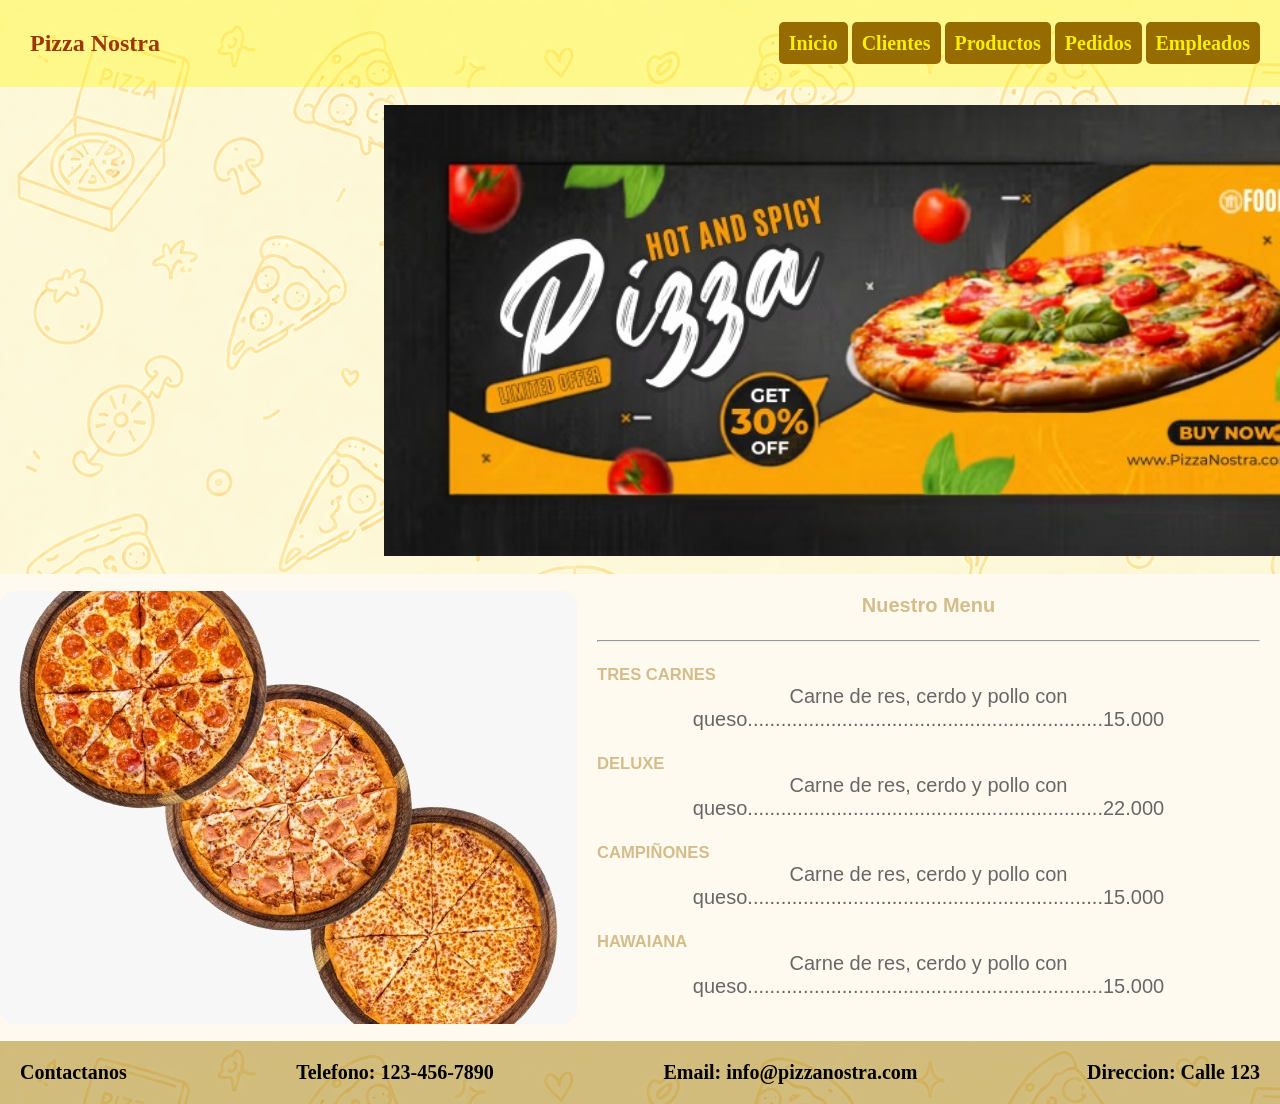
<file: index.html>
<!DOCTYPE html>
<html lang="en">
<head>
    <meta charset="UTF-8">
    <meta name="viewport" content="width=device-width, initial-scale=1.0">
    <title>Pizza Nostra</title>
    <link rel="Stylesheet" href="css/style.css"></link>
     <link-rel="icon" href="../Kronos/css/style.css"></link-rel>
</head> 
<body>
    <section class="Encabezado">
    <h1>Pizza Nostra</h1>
    
  <nav>
    <a style="font-size: 20px;" href="../index.html">Inicio</a>
    <a style="font-size: 20px;" href="../pages/clientes.html">Clientes</a>
    <a style="font-size: 20px;" href="../pages/productos.html">Productos</a>
    <a style="font-size: 20px;" href="../pages/pedido.html">Pedidos</a>
    <a style="font-size: 20px;" href="../pages/empleados.html">Empleados</a>
  </nav>
 </section>
    <br>
    <img  class="im" src="img/WhatsApp Image 2026-05-06 at 9.14.13 AM (1).jpeg">
    <br>
<div class="menu">
    <div class="texto-menu">
  <h4>Nuestro Menu</h4>
    <br>
    <hr>
    <br>
  <h5>TRES CARNES</h5>
  <p class="dmenu">Carne de res, cerdo y pollo con queso................................................................15.000</p>
    <br>
  <h5>DELUXE</h5>
  <p class="dmenu">Carne de res, cerdo y pollo con queso................................................................22.000</p>
    <br>
  <h5>CAMPIÑONES</h5>
  <p class="dmenu">Carne de res, cerdo y pollo con queso................................................................15.000</p>
    <br>
  <h5>HAWAIANA</h5>
  <p class="dmenu">Carne de res, cerdo y pollo con queso................................................................15.000</p>
    <br>
    </div>
    <img class="ingredientes" src="img/WhatsApp Image 2026-05-06 at 9.14.13 AM.jpeg">
</div>
</div>
 <footer>
  <h3 style="font-size: 20px;" >Contactanos</h3>
  
  <b><p style="font-size: 20px;">Telefono: 123-456-7890</p></b>
  <b><p style="font-size: 20px;">Email: info@pizzanostra.com</p></b>
  <b><p style="font-size: 20px;">Direccion: Calle 123</p></b>
 </footer>
</body>
</html>
</file>
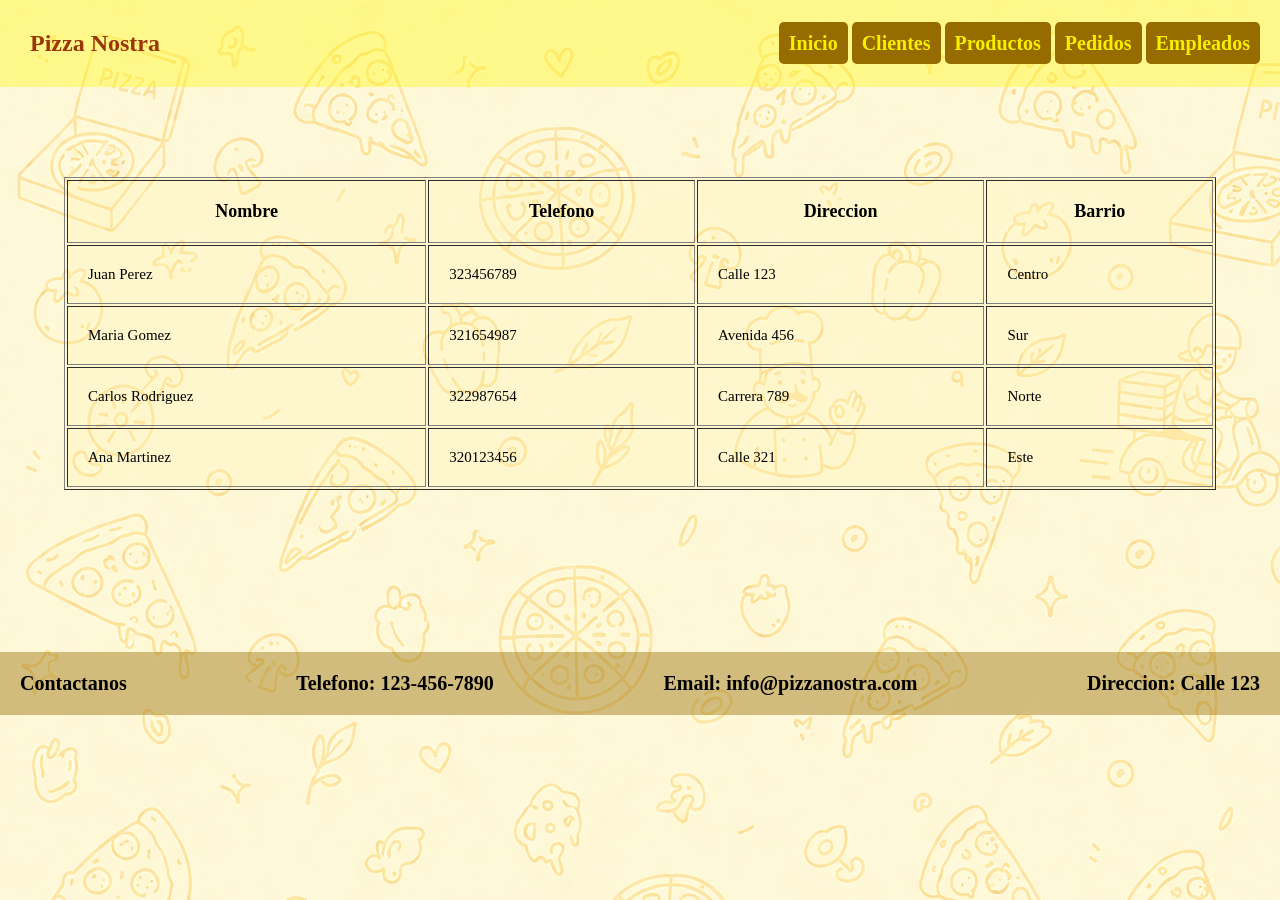
<file: pages/clientes.html>
<!DOCTYPE html>
<html lang="es">

<head>
  <meta charset="UTF-8">
  <meta name="viewport" content="width=device-width, initial-scale=1.0">
  <link rel="stylesheet" href="../css/style.css">
  <title>Clientes</title>
</head>

<body>

    <section class="Encabezado">
    <h1>Pizza Nostra</h1>
    
  <nav>
    <a style="font-size: 20px;" href="../index.html">Inicio</a>
    <a style="font-size: 20px;" href="../pages/clientes.html">Clientes</a>
    <a style="font-size: 20px;" href="../pages/productos.html">Productos</a>
    <a style="font-size: 20px;" href="../pages/pedido.html">Pedidos</a>
    <a style="font-size: 20px;" href="../pages/empleados.html">Empleados</a>
  </nav>
 </section>

  <br><br><br><br><br>

  <table class="infoClientes" border="1">

    <tr>
      <th style="font-size: 18px;">Nombre</th>
      <th style="font-size: 18px;">Telefono</th>
      <th style="font-size: 18px;">Direccion</th>
      <th style="font-size: 18px;">Barrio</th>
    </tr>

    <tr>
      <td>Juan Perez</td>
      <td>323456789</td>
      <td>Calle 123</td>
      <td>Centro</td>
    </tr>

    <tr>
      <td>Maria Gomez</td>
      <td>321654987</td>
      <td>Avenida 456</td>
      <td>Sur</td>
    </tr>

    <tr>
      <td>Carlos Rodriguez</td>
      <td>322987654</td>
      <td>Carrera 789</td>
      <td>Norte</td>
    </tr>

    <tr>
      <td>Ana Martinez</td>
      <td>320123456</td>
      <td>Calle 321</td>
      <td>Este</td>
    </tr>

  </table>

  <br><br><br><br><br><br><br><br><br>

  <footer>

    <h3 style="font-size: 20px;">Contactanos</h3>

    <b>
      <p style="font-size: 20px;">Telefono: 123-456-7890</p>
    </b>

    <b>
      <p style="font-size: 20px;">Email: info@pizzanostra.com</p>
    </b>

    <b>
      <p style="font-size: 20px;">Direccion: Calle 123</p>
    </b>

  </footer>

</body>

</html>
</file>
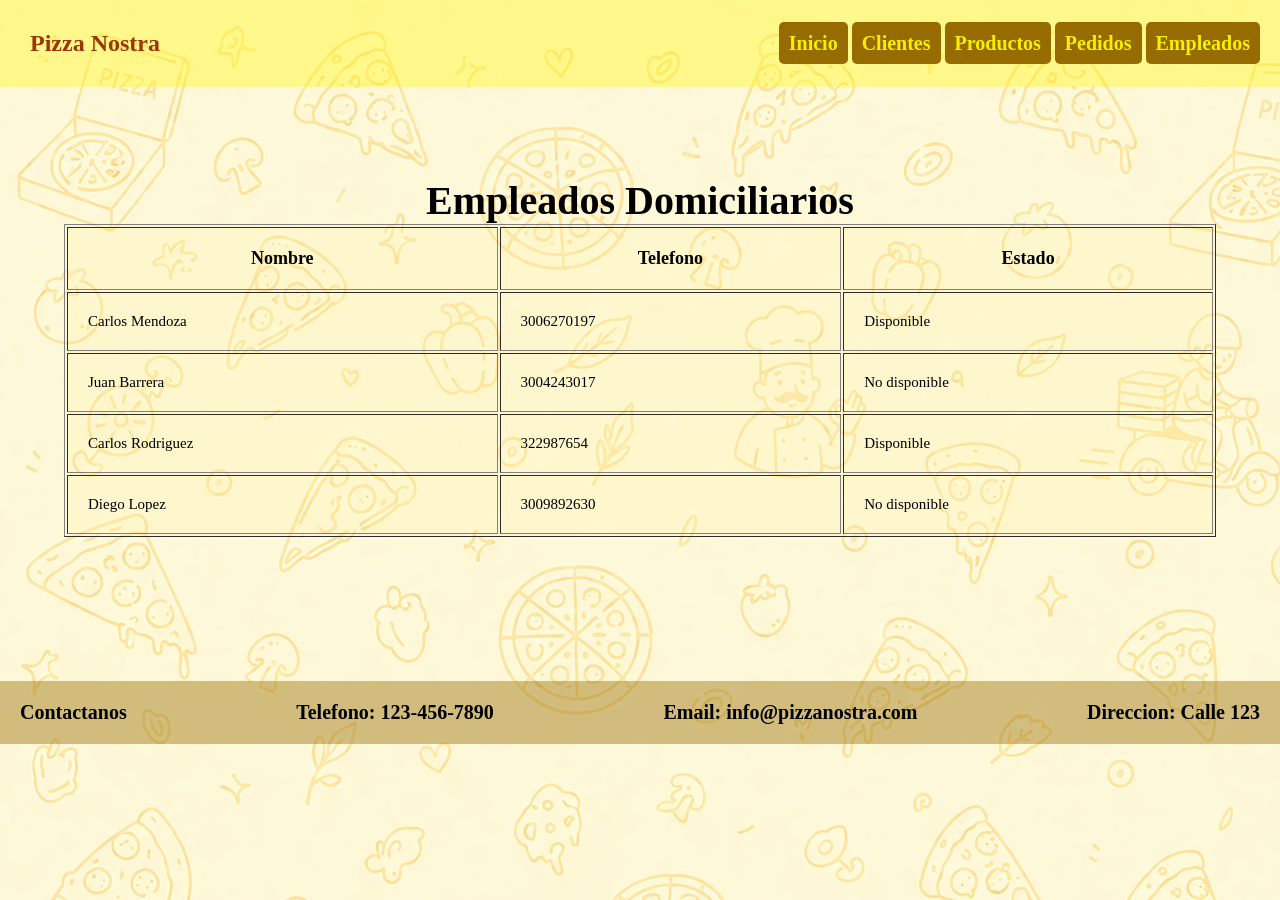
<file: pages/empleados.html>
<!doctype html>
<html lang="en">
<head>
    <meta charset="UTF-8" />
    <meta name="viewport" content="width=device-width, initial-scale=1.0" />
    <title>Domiciliarios</title>
    <link rel="stylesheet" href="../css/style.css" />
    <link
    rel="icon"
    href="../img/png-clipart-woman-chef-pizza-delivery-cook-restaurant-cooking-pot-food-cook-thumbnail.png"/>

</head>

<body>
    <section class="Encabezado">
    <h1>Pizza Nostra</h1>
    
  <nav>
    <a style="font-size: 20px;" href="../index.html">Inicio</a>
    <a style="font-size: 20px;" href="../pages/clientes.html">Clientes</a>
    <a style="font-size: 20px;" href="../pages/productos.html">Productos</a>
    <a style="font-size: 20px;" href="../pages/pedido.html">Pedidos</a>
    <a style="font-size: 20px;" href="../pages/empleados.html">Empleados</a>
  </nav>
 </section>

<br><br><br><br><br>
<h2 class="dom">Empleados Domiciliarios</h2>
<table class="infoClientes" border="1">
<tr >
    <th style="font-size: 18px;">Nombre</th>
    <th style="font-size: 18px;">Telefono</th>
    <th style="font-size: 18px;">Estado</th>
</tr>
<tr>
    <td>Carlos Mendoza</td>
    <td>3006270197</td>
    <td class="activo">Disponible</td>
</tr>
    <tr>
    <td>Juan Barrera</td>
    <td>3004243017</td>
    <td class="inactivo">No disponible</td>
    </tr>

    <tr>
    <td>Carlos Rodriguez</td>
    <td>322987654</td>
    <td class="activo">Disponible</td>
    </tr>
    <tr>
    <td>Diego Lopez</td>
    <td>3009892630</td>
    <td class="inactivo">No disponible</td>
    </tr>
</table>


<br>
<br>
<br>
<br>
<br>
<br>
<br>
<br>


<footer>
<h3 style="font-size: 20px;" >Contactanos</h3>
<b><p style="font-size: 20px;">Telefono: 123-456-7890</p></b>
<b><p style="font-size: 20px;">Email: info@pizzanostra.com</p></b>
<b><p style="font-size: 20px;">Direccion: Calle 123</p></b>
</footer>




</body>
</file>
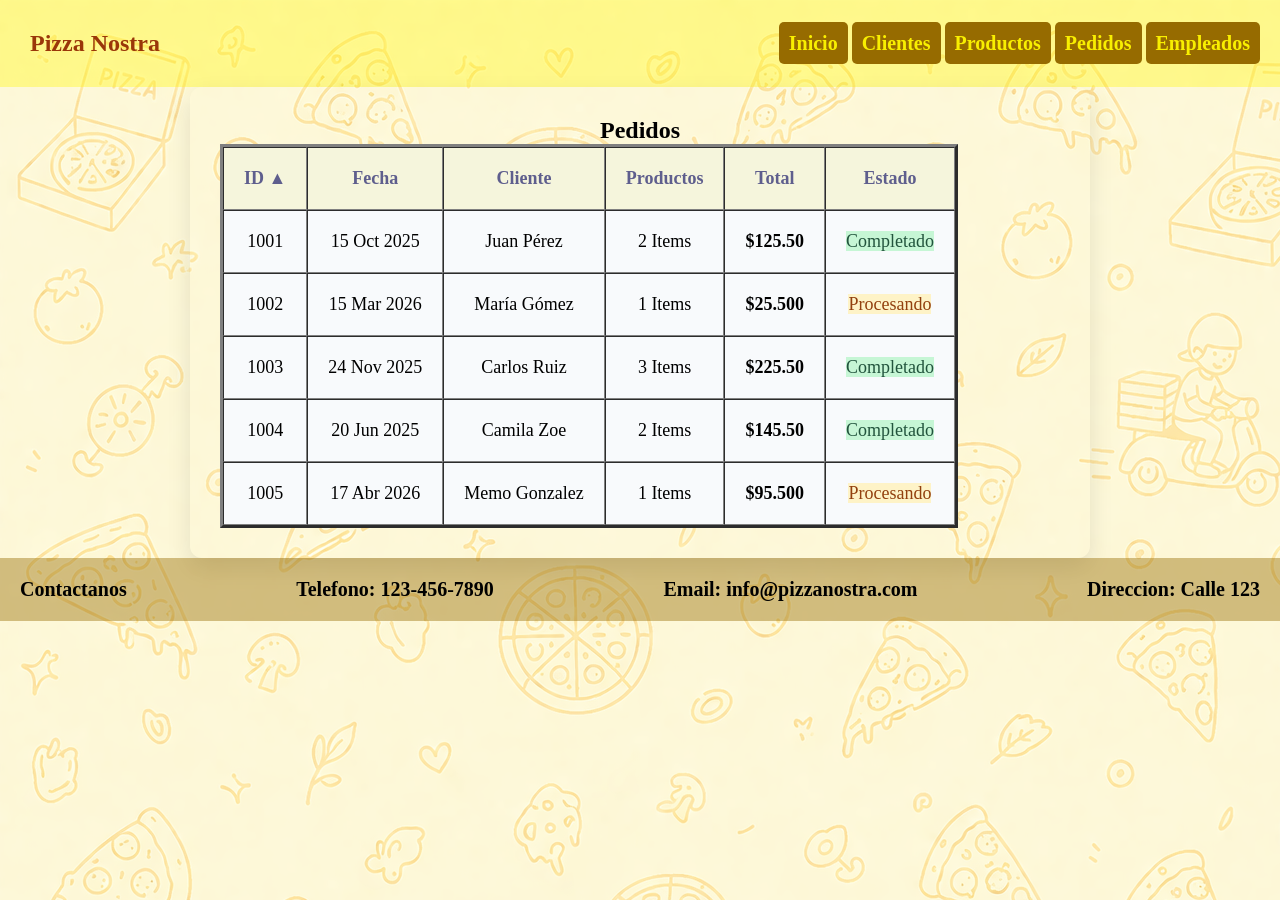
<file: pages/pedido.html>
<!doctype html>
<html lang="en">
  <head>
    <meta charset="UTF-8" />
    <meta name="viewport" content="width=device-width, initial-scale=1.0" />
    <link rel="stylesheet" href="/css/style.css" />
    <title>Document</title>
  </head>

  <body>
    <section class="Encabezado">
    <h1>Pizza Nostra</h1>
    
  <nav>
    <a style="font-size: 20px;" href="../index.html">Inicio</a>
    <a style="font-size: 20px;" href="../pages/clientes.html">Clientes</a>
    <a style="font-size: 20px;" href="../pages/productos.html">Productos</a>
    <a style="font-size: 20px;" href="../pages/pedido.html">Pedidos</a>
    <a style="font-size: 20px;" href="../pages/empleados.html">Empleados</a>
  </nav>
 </section>
    <div class="contenedorPedidos">
      <h2 class="">Pedidos</h2>

      <table border="3px" cellspacing="0" cellpadding="100" class="tablaPedidos">
        <thead>
          <tr>
            <th style="background-color: beige; color: rgb(94, 94, 141)">
              ID <span> ▲ </span>
            </th>
            <th style="background-color: beige; color: rgb(94, 94, 141)">
              Fecha
            </th>
            <th style="background-color: beige; color: rgb(94, 94, 141)">
              Cliente
            </th>
            <th style="background-color: beige; color: rgb(94, 94, 141)">
              Productos
            </th>
            <th style="background-color: beige; color: rgb(94, 94, 141)">
              Total
            </th>
            <th style="background-color: beige; color: rgb(94, 94, 141)">
              Estado
            </th>
          </tr>
        </thead>
        <tbody>
          <td class="idPedidos">1001</td>
          <td>15 Oct 2025</td>
          <td>Juan Pérez</td>
          <td>2 Items</td>
          <td><strong>$125.50</strong></td>
          <td><span class="completado">Completado</span></td>
        </tbody>
        <tbody>
          <td class="idPedidos">1002</td>
          <td>15 Mar 2026</td>
          <td>María Gómez</td>
          <td>1 Items</td>
          <td><strong>$25.500</strong></td>
          <td><span class="procesando">Procesando</span></td>
        </tbody>
        <tbody>
          <td class="idPedidos">1003</td>
          <td>24 Nov 2025</td>
          <td>Carlos Ruiz</td>
          <td>3 Items</td>
          <td><strong>$225.50</strong></td>
          <td><span class="completado">Completado</span></td>
        </tbody>
        <tbody>
          <td class="idPedidos">1004</td>
          <td>20 Jun 2025</td>
          <td>Camila Zoe</td>   
          <td>2 Items</td>
          <td><strong>$145.50</strong></td>
          <td><span class="completado">Completado</span></td>
        </tbody>

        <tbody>
          <td class="idPedidos">1005</td>
          <td>17 Abr 2026</td>
          <td>Memo Gonzalez</td>
          <td>1 Items</td>
          <td><strong>$95.500</strong></td>
          <td><span class="procesando">Procesando</span></td>
        </tbody>
      </table>
    </div>

    <footer>
      <h3 style="font-size: 20px">Contactanos</h3>

      <b><p style="font-size: 20px">Telefono: 123-456-7890</p></b>
      <b><p style="font-size: 20px">Email: info@pizzanostra.com</p></b>
      <b><p style="font-size: 20px">Direccion: Calle 123</p></b>
    </footer>
  </body>
</html>
</file>
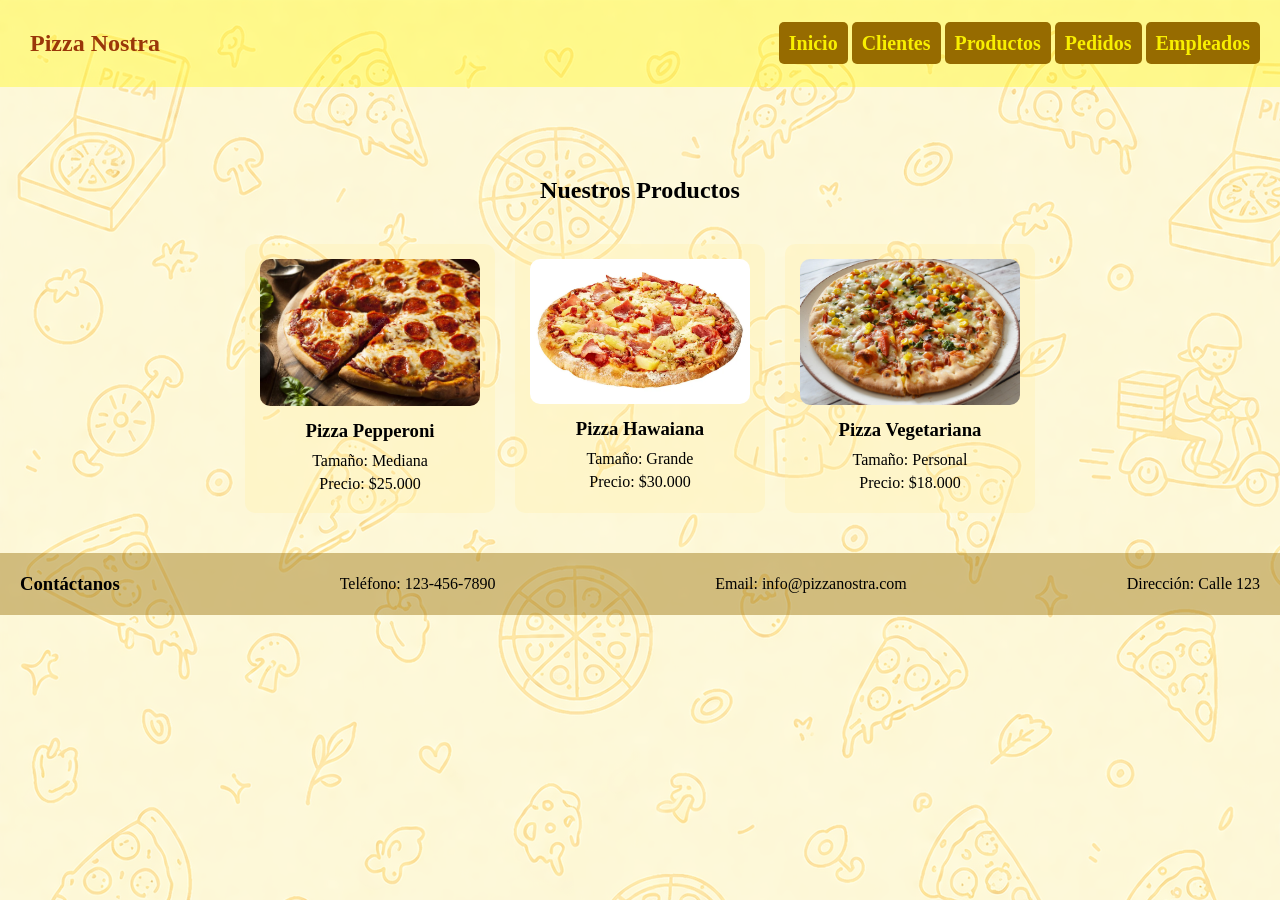
<file: pages/productos.html>
<!DOCTYPE html>
<html lang="en">
<head>
    <meta charset="UTF-8">
    <meta name="viewport" content="width=device-width, initial-scale=1.0">
    <title>Productos</title>
    <link rel="stylesheet" href="../css/style.css">
    <link rel="icon" href="../img/il_340x270.5872030392_98cn.webp" type="image/png">
</head>
<body>
    

    
    <section class="Encabezado">
    <h1>Pizza Nostra</h1>
    
  <nav>
    <a style="font-size: 20px;" href="../index.html">Inicio</a>
    <a style="font-size: 20px;" href="../pages/clientes.html">Clientes</a>
    <a style="font-size: 20px;" href="../pages/productos.html">Productos</a>
    <a style="font-size: 20px;" href="../pages/pedido.html">Pedidos</a>
    <a style="font-size: 20px;" href="../pages/empleados.html">Empleados</a>
  </nav>
 </section>

<br><br><br><br><br>


<h2 style="text-align:center;">Nuestros Productos</h2>

<div class="contenedor-productos">

  <div class="producto">
    <img src="../img/depositphotos_56360353-stock-photo-hot-homemade-pepperoni-pizza.jpg" alt="Pizza Pepperoni">
    <h3>Pizza Pepperoni</h3>
    <p>Tamaño: Mediana</p>
    <p>Precio: $25.000</p>
  </div>


   <div class="producto">
    <img src="../img/pizza-hawaiana-italiana-aislada-conjunto-80010915.webp" alt="Pizza Hawaiana">
    <h3>Pizza Hawaiana</h3>
    <p>Tamaño: Grande</p>
    <p>Precio: $30.000</p>
  </div>

  <div class="producto">
    <img src="../img/pizza-7152103_1280.jpg" alt="Pizza Vegetariana">
    <h3>Pizza Vegetariana</h3>
    <p>Tamaño: Personal</p>
    <p>Precio: $18.000</p>
  </div>

</div>

<footer>
  <h3>Contáctanos</h3>
  <p>Teléfono: 123-456-7890</p>
  <p>Email: info@pizzanostra.com</p>
  <p>Dirección: Calle 123</p>
</footer>

</body>
</html>
</file>
<file: css/style.css>
*{
  margin: 0;
  padding: 0;
  box-sizing: border-box;

}

body{

background-image: url('../img/89b3f355-c868-4b79-8c1e-48e31ac146f6.png');

}

.Encabezado {

  background-color: rgba(255, 247, 0, 0.362);
  display: flex;
  justify-content: space-between;
  align-items: center; 
  padding: 20px;
  
}
h1{
  color: rgb(154, 55, 9);
  margin: 0;
  text-decoration: none;
  font-weight: bold;
  padding: 10px;
}

.Encabezado a{
         color: rgba(255, 247, 0, 0.938);
        margin: 0;
         text-decoration: none;
  font-weight: bold;
  padding: 10px;
  background-color: rgb(150, 107, 0);
  border-radius: 5px;
  transition: background-color 0.3 ease;
}

.Encabezado nav a :hover{
  color: rgba(255, 247, 0, 0.362);
  margin-left: 20px;
  text-decoration: none;
  font-weight: bold;
  background-color: rgb(154, 55, 9);
  color: yellow;
}


.im {
  display: flex;
  margin-left: 30%;
  margin-right: 50px;            
    flex-direction: row-reverse;       
    align-items: center;
  width: 1000px;
}

.infoClientes{

  background-color: rgba(254, 239, 165, 0.208);
  font-size: 15px;
  margin: auto;
  width: 90%;
  
}

td, th{
  padding: 20px;
}

.contenedor-productos {
  display: flex;
  justify-content: center;
  flex-wrap: wrap;
  gap: 20px;
  margin: 40px;
}
.menu{
    display: flex;            
    flex-direction: row-reverse;       
    align-items: center;       
    justify-content: space-around; /* Texto a la izquierda, imagen a la derecha */
    padding: 0px;
    background-color: rgb(255, 250, 240);
    color: rgba(150, 107, 0, 0.423);
    font-size: 20px;
    font-family: 'Arial', sans-serif;
    width: 100%;              
}
h5{
    text-align: left;
}
.dmenu{
    color: rgb(103, 103, 103);
    text-align: center;
}
.texto-menu {
    flex: 1;                   
    text-align: center;  
    padding: 20px;        
}
.ingredientes {
    max-width: 47%;            
    height: 50%;              
    border-radius: 15px; 
    
}


.producto {
  background-color: rgba(254, 239, 165, 0.3);
  border-radius: 10px;
  padding: 15px;
  width: 250px;
  text-align: center;
}

.producto img {
  width: 100%;
  border-radius: 10px;
}

.producto h3 {
  margin: 10px 0;
}

.producto p {
  margin: 5px 0;
  font-size: 16px;
}


footer {
  background-color: rgba(150, 107, 0, 0.4);
  display: flex;
  justify-content: space-around;
  padding: 20px;
}

footer{

  background-color: rgba(150, 107, 0, 0.423);
  display: flex;
  justify-content: space-between;
  align-items: center;
  padding: 20px;

}
.activo:hover{
    background-color: rgb(61, 195, 61);
    cursor: pointer;
    font-weight: bold;
}
.inactivo:hover{
    background-color: rgb(235, 74, 74);
    cursor: pointer;
    font-weight: bold;
}

.dom{
  text-align: center;
  font-size: 40px;
  font-family: 'Times New Roman', Times, serif;
}


.contenedorPedidos{

  border-radius: 12px;
  box-shadow: 0 10px 25px rgba(0, 0, 0, 0.1);
  width: 95%;
  max-width: 900px;
  padding: 30px;
  text-align: center;
  margin: auto;

}
.Pedidos{
width: 100%;


}

.tablaPedidos{
  background-color: #f8fafc;
  font-size: large;
  font-weight: 300;
  
}


.contenedorPedidos th, td, tbody{

padding: 20px;

}
.completado{
  background-color: #c6f6d5; color: #22543d;
}
.procesando{
  background-color: #fef3c7; color: #92400e;
}
</file>
